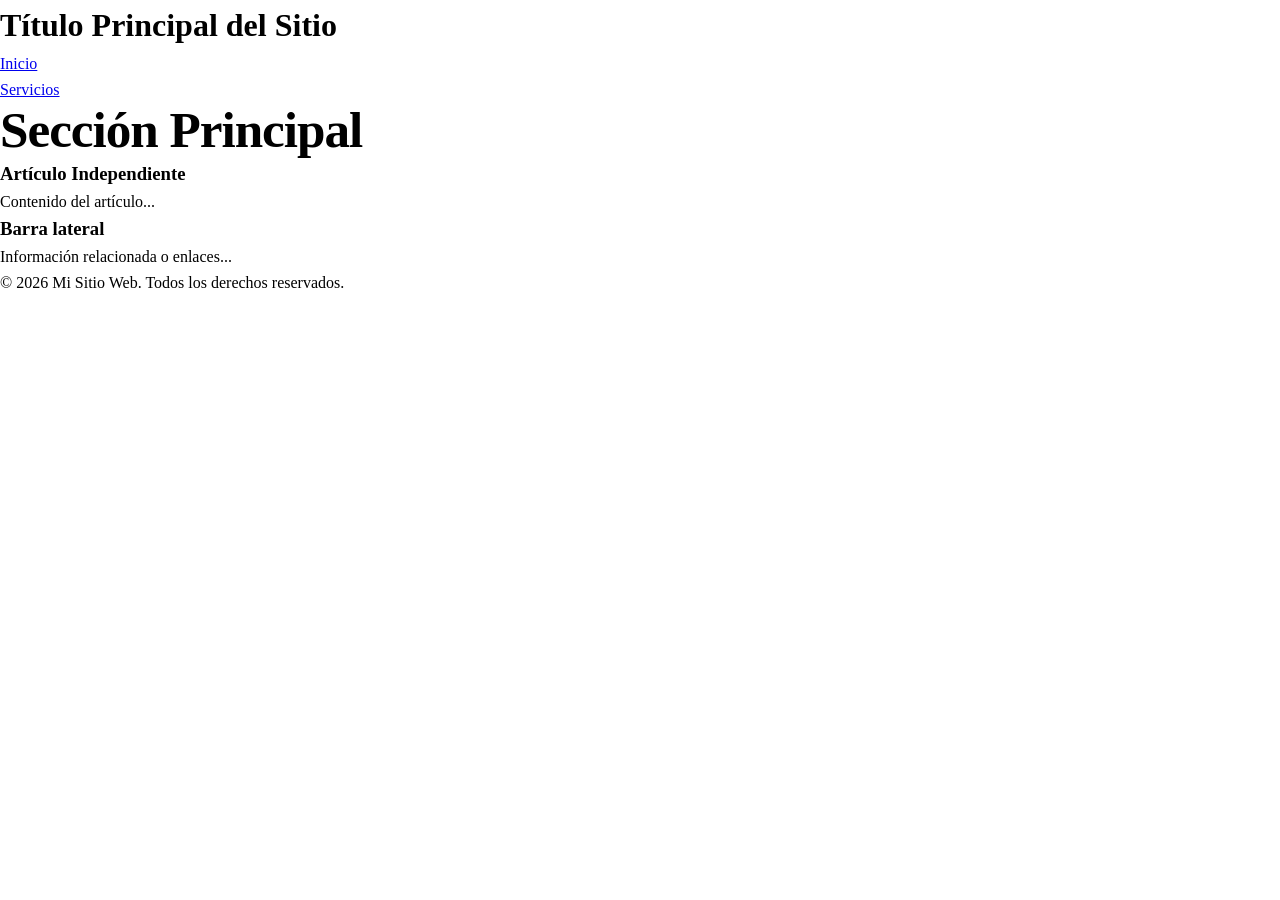
<file: ZEITA.html>
<!DOCTYPE html>
<html lang="es">
<head>
    <meta charset="UTF-8">
    <meta name="viewport" content="width=device-width, initial-scale=1.0">
    <title>Título de la página en Español</title>
    <meta name="description" content="Descripción del sitio para SEO">
    <!-- Enlace a estilos CSS -->
    <link rel="stylesheet" href="style.css">
</head>
<body>
    <header>
        <h1>Título Principal del Sitio</h1>
        <nav>
            <ul>
                <li><a href="#">Inicio</a></li>
                <li><a href="#">Servicios</a></li>
            </ul>
        </nav>
    </header>

    <main>
        <section>
            <h2>Sección Principal</h2>
            <article>
                <h3>Artículo Independiente</h3>
                <p>Contenido del artículo...</p>
            </article>
        </section>
        
        <aside>
            <h3>Barra lateral</h3>
            <p>Información relacionada o enlaces...</p>
        </aside>
    </main>

    <footer>
        <p>&copy; 2026 Mi Sitio Web. Todos los derechos reservados.</p>
    </footer>
</body>
</html>
</file>
<file: style.css>
:root {
    --primary: #D4AF37;
    --secondary: #000000;
    --text-gray: #777777;
    --white: #FFFFFF;
    
    --font-headings: 'Poppins', sans-serif;
    --font-main: 'Antic Didone', serif;
    
    --gold: #D4AF37;
    --gold2: #f2d47a;
    --shadow: 0 18px 60px rgba(0,0,0,.55);
    --radius-xl: 28px;
    --ease: cubic-bezier(.2,.9,.2,1);
}

* { 
    margin: 0; 
    padding: 0; 
    box-sizing: border-box; 
}

body { 
    background-color: var(--white); 
    color: var(--secondary); 
    font-family: var(--font-main); 
    line-height: 1.6; 
}

/* ====================== TOP BAR ====================== */
.top-bar {
    background-color: var(--secondary);
    color: var(--white);
    font-size: 0.75rem;
    text-transform: uppercase;
    letter-spacing: 1px;
    padding: 8px 5%;
    display: flex;
    gap: 25px;
    justify-content: center;
    font-family: var(--font-headings);
    font-weight: 700;
}
.top-bar a { 
    color: var(--white); 
    text-decoration: none; 
    transition: color 0.3s;
}
.top-bar a:hover { 
    color: var(--primary); 
}

/* ====================== NAVBAR ====================== */
.navbar {
    background-color: var(--white);
    border-bottom: 1px solid #EAEAEA;
    display: flex;
    justify-content: space-between;
    align-items: center;
    padding: 12px 5%;
    position: sticky;
    top: 0;
    z-index: 1000;
}
.brand-container {
    display: flex;
    align-items: center;
    gap: 8px;
    text-decoration: none;
    color: var(--secondary);
}
.zeita-text {
    font-family: var(--font-main);
    font-weight: bold;
    font-size: 3rem;
    letter-spacing: 1px;
    color: var(--secondary);
    text-shadow: 0.5px 0 0 var(--secondary), -0.5px 0 0 var(--secondary); 
    line-height: 1;
}
.logo-box img { 
    height: 48px; 
    width: auto; 
    object-fit: contain; 
}
.brand-tagline {
    font-family: var(--font-main);
    font-size: 1.1rem;
    font-weight: bold;
    line-height: 1;
    color: var(--secondary);
    display: flex;
    flex-direction: column;
    text-align: left;
    margin-left: 2px;
}
.nav-menu {
    display: flex;
    align-items: center;
    gap: 20px;
    font-size: 0.85rem;
    font-family: var(--font-headings);
    font-weight: 700;
    text-transform: uppercase;
    letter-spacing: 1px;
}
.nav-menu a { 
    color: var(--secondary); 
    text-decoration: none; 
    transition: color 0.3s; 
}
.nav-menu a:hover { 
    color: var(--primary); 
}

.btn-subscribe, .btn-teaser, .btn-mas {
    background-color: var(--primary);
    color: var(--secondary) !important;
    padding: 12px 24px;
    text-decoration: none;
    transition: all 0.3s;
    border-radius: 999px;
    font-weight: 700;
    white-space: nowrap;
}
.btn-subscribe:hover, .btn-teaser:hover, .btn-mas:hover { 
    background-color: var(--secondary); 
    color: var(--primary) !important; 
}

/* Dropdown */
.btn-mas { 
    position: relative; 
}
.dropdown-menu {
    position: absolute;
    top: 100%;
    right: 0;
    margin-top: 8px;
    background: white;
    color: #222;
    border-radius: 12px;
    box-shadow: 0 10px 30px rgba(0,0,0,.2);
    padding: 12px 0;
    min-width: 200px;
    display: none;
    flex-direction: column;
    z-index: 1000;
}
.dropdown-menu.show { 
    display: flex; 
}
.dropdown-menu a {
    padding: 12px 24px;
    color: #222;
    transition: background .2s;
}
.dropdown-menu a:hover { 
    background: var(--primary); 
    color: white; 
}

/* ====================== HERO ====================== */
.hero-section {
    min-height: 80vh;
    display: flex;
    align-items: center;
    justify-content: center;
    background: linear-gradient(rgba(0, 0, 0, 0.6), rgba(0, 0, 0, 0.7)), url('https://blogger.googleusercontent.com/img/b/R29vZ2xl/AVvXsEim1YHA1M6fNKTO_PnxnmLivW5hZ1yxNvR4YFD6-6AcMxINr6IdNOyZA22P75QXzIXafba0SWk4qndZdKSiUgww0u-Zx-J4rFa3IW4vFuZLiwfnpxMom3seVDAZE8yPbzze5gxbKu_4heg3xcVW21fQuVvgfpbCclZdkvo3SlyG17GKV8DAselEMK2Gr0kJ/s1080/WhatsApp%20Image%202026-03-08%20at%203.11.44%20PM.jpeg');
    background-size: cover;
    background-position: center;
    padding: 60px 5%;
}
.hero-layout { 
    display: flex; 
    flex-direction: column; 
    align-items: center; 
    text-align: center; 
    width: 100%; 
    max-width: 1100px; 
    margin: 0 auto; 
}
.hero-content { 
    color: var(--white); 
    width: 100%; 
}
.hero-tag {
    display: inline-block;
    color: var(--white);
    font-family: var(--font-headings);
    font-size: 1rem;
    font-weight: 700;
    text-transform: uppercase;
    letter-spacing: 4px;
    margin-bottom: 20px;
}
.hero-content h1 {
    font-family: var(--font-headings);
    font-weight: 700;
    font-size: 4.8rem;
    line-height: 1.1;
    text-transform: uppercase;
    margin-bottom: 30px;
    color: var(--white);
    text-shadow: 2px 2px 10px rgba(0,0,0,0.5);
}
.hero-content p {
    font-size: 1.4rem;
    color: #E0E0E0;
    margin: 0 auto;
    max-width: 900px;
    font-family: var(--font-main);
}

/* ====================== GRID DE ARTÍCULOS ====================== */
.content-wrapper { 
    max-width: 1200px; 
    margin: 80px auto; 
    padding: 0 5%; 
}
.section-title {
    text-align: center;
    font-family: var(--font-headings);
    font-weight: 700;
    font-size: 2.5rem;
    color: var(--secondary);
    margin-bottom: 50px;
    text-transform: uppercase;
}
.articles-grid {
    display: grid;
    grid-template-columns: repeat(3, 1fr);
    gap: 40px;
}
.article-card { 
    display: flex; 
    flex-direction: column; 
}
.article-img { 
    width: 100%; 
    height: 300px; 
    object-fit: contain; 
    margin-bottom: 20px; 
    background-color: #f8f8f8; 
}
.article-category {
    color: var(--primary);
    font-family: var(--font-headings);
    font-weight: 700;
    font-size: 0.85rem;
    text-transform: uppercase;
    letter-spacing: 1.5px;
    margin-bottom: 5px;
}
.article-author {
    font-family: var(--font-headings);
    font-size: 0.75rem;
    color: var(--text-gray);
    text-transform: uppercase;
    letter-spacing: 1px;
    margin-bottom: 12px;
    display: block;
}
.article-title {
    font-family: var(--font-headings);
    font-size: 1.8rem;
    font-weight: bold;
    color: var(--secondary);
    line-height: 1.2;
    margin-bottom: 15px;
    text-transform: uppercase;
}
.article-desc {
    font-size: 1.15rem;
    color: var(--text-gray);
    margin-bottom: 15px;
    font-family: var(--font-main);
}
.relation-box {
    background-color: #F9F9F9;
    border-left: 3px solid var(--primary);
    padding: 15px;
    font-size: 1.05rem;
    color: var(--secondary);
    margin-bottom: 20px;
    margin-top: auto;
    font-family: var(--font-main);
    font-style: italic;
}
.article-link {
    font-family: var(--font-headings);
    font-weight: 700;
    font-size: 0.85rem;
    color: var(--secondary);
    text-decoration: none;
    text-transform: uppercase;
    letter-spacing: 1px;
    border-bottom: 2px solid var(--primary);
    align-self: flex-start;
    transition: color 0.3s;
}
.article-link:hover { 
    color: var(--primary); 
}

/* Cards especiales */
.article-card.featured {
    background-color: var(--secondary);
    color: var(--white);
    padding: 40px;
    text-align: center;
    display: flex;
    justify-content: center;
}
.article-card.featured .article-category { color: var(--primary); }
.article-card.featured .article-author { color: #A0A0A0; }
.article-card.featured .article-title { color: var(--white); font-size: 2.2rem; }
.article-card.featured .article-desc { color: #E0E0E0; }
.article-card.featured .relation-box { background-color: rgba(255,255,255,0.1); border-left: none; color: var(--white); }
.article-card.featured .article-link { color: var(--primary); border-bottom-color: var(--primary); margin: 0 auto; }

.article-card.wide {
    grid-column: span 2;
    display: grid;
    grid-template-columns: 1fr 1fr;
    gap: 30px;
    align-items: center;
}
.article-card.wide .article-img { 
    height: 100%; 
    margin-bottom: 0; 
    object-fit: cover; 
}

.article-card.full {
    grid-column: span 3;
    display: grid;
    grid-template-columns: 2fr 1fr;
    gap: 50px;
    align-items: center;
    border-top: 3px solid var(--primary);
    padding-top: 40px;
    margin-top: 20px;
}
.article-card.full .article-img { 
    height: 400px; 
    margin-bottom: 0;
    object-fit: cover; 
}

/* ====================== SECCIONES MODERNAS ====================== */
.section {
    padding: clamp(60px, 8vw, 110px) 0;
    background: linear-gradient(180deg, #f8f8f8, #ffffff);
}
.section__head {
    max-width: 1200px;
    margin: 0 auto;
    padding: 0 5%;
    display: flex;
    align-items: flex-end;
    justify-content: space-between;
    gap: 20px;
    margin-bottom: 40px;
}
.kicker {
    text-transform: uppercase;
    letter-spacing: .32em;
    font-weight: 700;
    font-size: .85rem;
    color: var(--primary);
    font-family: var(--font-headings);
}
h2 {
    font-family: 'Fraunces', serif;
    font-size: clamp(2rem, 4vw, 3.2rem);
    line-height: 1.1;
    letter-spacing: -0.02em;
    color: var(--secondary);
}

/* Trailer */
.trailer {
    max-width: 1200px;
    margin: 40px auto;
    padding: 0 5%;
    border-radius: var(--radius-xl);
    background: linear-gradient(180deg, rgba(212,175,55,.1), rgba(255,255,255,.05));
    box-shadow: var(--shadow);
    overflow: hidden;
}
.trailer__grid { display: grid; grid-template-columns: 1fr 1fr; gap: 0; }
.screen {
    min-height: 380px;
    background: linear-gradient(180deg, #111, #000);
    position: relative;
    display: flex;
    align-items: center;
    justify-content: center;
}
.playBtn {
    background: rgba(0,0,0,.85);
    border: 3px solid var(--gold);
    color: white;
    padding: 20px 36px;
    border-radius: 9999px;
    display: flex;
    align-items: center;
    gap: 16px;
    font-size: 1.3rem;
    font-weight: 700;
    box-shadow: 0 20px 50px rgba(0,0,0,.6);
    transition: all .3s var(--ease);
}
.playBtn:hover { transform: scale(1.08); }
.triangle {
    width: 0; 
    height: 0;
    border-left: 18px solid var(--gold2);
    border-top: 12px solid transparent;
    border-bottom: 12px solid transparent;
}
.trailer__panel { padding: 40px; }

/* Timeline */
.timeline {
    max-width: 1200px;
    margin: 0 auto;
    padding: 0 5%;
    display: grid;
    gap: 24px;
}
.event {
    background: #fff;
    border: 1px solid #eee;
    border-radius: 20px;
    padding: 24px;
    box-shadow: 0 10px 30px rgba(0,0,0,.1);
}
.event__inner {
    display: grid;
    grid-template-columns: 200px 1fr;
    gap: 24px;
}
.event__when b { 
    color: var(--primary); 
}

/* Formulario */
input, textarea {
    width: 100%;
    padding: 16px;
    margin-bottom: 16px;
    border: 1px solid #ddd;
    border-radius: 12px;
    font-family: var(--font-main);
}

/* Reveal animations */
.reveal, .stagger > * {
    opacity: 0;
    transform: translateY(30px);
    transition: all .8s var(--ease);
}
.reveal.in, .stagger.in > * {
    opacity: 1;
    transform: translateY(0);
}

/* Modal Video */
.video-modal {
    display: none;
    position: fixed;
    top: 0; left: 0; width: 100%; height: 100%;
    background: rgba(0,0,0,.92);
    z-index: 99999;
    align-items: center;
    justify-content: center;
}
.video-modal.show { display: flex; }
.video-modal-content { 
    width: 90%; 
    max-width: 1100px; 
    position: relative; 
}
.video-modal-content iframe { 
    width: 100%; 
    aspect-ratio: 16 / 9; 
    border: none; 
    border-radius: 12px; 
    box-shadow: var(--shadow); 
}
.modal-close {
    position: absolute;
    top: -15px;
    right: -15px;
    background: white;
    color: #000;
    width: 40px;
    height: 40px;
    border-radius: 50%;
    display: flex;
    align-items: center;
    justify-content: center;
    font-size: 1.8rem;
    cursor: pointer;
    box-shadow: 0 4px 15px rgba(0,0,0,.3);
}

/* Responsive */
@media (max-width: 992px) {
    .hero-content h1 { font-size: 3.5rem; }
    .articles-grid { grid-template-columns: repeat(2, 1fr); }
    .article-card.wide { grid-column: span 2; }
    .article-card.full { grid-column: span 2; grid-template-columns: 1fr; }
    .article-card.full .article-img { height: 300px; margin-bottom: 20px; }
    .zeita-text { font-size: 2rem; }
}
@media (max-width: 768px) {
    .hero-content h1 { font-size: 2.5rem; }
    .articles-grid { grid-template-columns: 1fr; }
    .nav-menu { display: none; }
    .brand-tagline { display: none; }
    .trailer__grid, .event__inner { grid-template-columns: 1fr; }
}

:root {
    --primary: #D4AF37;
    --secondary: #000000;
    --text-gray: #777777;
    --white: #FFFFFF;
    
    --font-headings: 'Poppins', sans-serif;
    --font-main: 'Antic Didone', serif;
    
    --gold: #D4AF37;
    --gold2: #f2d47a;
    --shadow: 0 18px 60px rgba(0,0,0,.55);
    --radius-xl: 28px;
    --ease: cubic-bezier(.2,.9,.2,1);
}

* { 
    margin: 0; 
    padding: 0; 
    box-sizing: border-box; 
}

body { 
    background-color: var(--white); 
    color: var(--secondary); 
    font-family: var(--font-main); 
    line-height: 1.6; 
}

/* ====================== TOP BAR ====================== */
.top-bar {
    background-color: var(--secondary);
    color: var(--white);
    font-size: 0.75rem;
    text-transform: uppercase;
    letter-spacing: 1px;
    padding: 8px 5%;
    display: flex;
    gap: 25px;
    justify-content: center;
    font-family: var(--font-headings);
    font-weight: 700;
}
.top-bar a { 
    color: var(--white); 
    text-decoration: none; 
    transition: color 0.3s;
}
.top-bar a:hover { 
    color: var(--primary); 
}

/* ====================== NAVBAR ====================== */
.navbar {
    background-color: var(--white);
    border-bottom: 1px solid #EAEAEA;
    display: flex;
    justify-content: space-between;
    align-items: center;
    padding: 12px 5%;
    position: sticky;
    top: 0;
    z-index: 1000;
}
.brand-container {
    display: flex;
    align-items: center;
    gap: 8px;
    text-decoration: none;
    color: var(--secondary);
}
.zeita-text {
    font-family: var(--font-main);
    font-weight: bold;
    font-size: 3rem;
    letter-spacing: 1px;
    color: var(--secondary);
    text-shadow: 0.5px 0 0 var(--secondary), -0.5px 0 0 var(--secondary); 
    line-height: 1;
}
.logo-box img { 
    height: 48px; 
    width: auto; 
    object-fit: contain; 
}
.brand-tagline {
    font-family: var(--font-main);
    font-size: 1.1rem;
    font-weight: bold;
    line-height: 1;
    color: var(--secondary);
    display: flex;
    flex-direction: column;
    text-align: left;
    margin-left: 2px;
}
.nav-menu {
    display: flex;
    align-items: center;
    gap: 20px;
    font-size: 0.85rem;
    font-family: var(--font-headings);
    font-weight: 700;
    text-transform: uppercase;
    letter-spacing: 1px;
}
.nav-menu a { 
    color: var(--secondary); 
    text-decoration: none; 
    transition: color 0.3s; 
}
.nav-menu a:hover { 
    color: var(--primary); 
}

.btn-subscribe, .btn-teaser, .btn-mas {
    background-color: var(--primary);
    color: var(--secondary) !important;
    padding: 12px 24px;
    text-decoration: none;
    transition: all 0.3s;
    border-radius: 999px;
    font-weight: 700;
    white-space: nowrap;
}
.btn-subscribe:hover, .btn-teaser:hover, .btn-mas:hover { 
    background-color: var(--secondary); 
    color: var(--primary) !important; 
}

/* Dropdown */
.btn-mas { 
    position: relative; 
}
.dropdown-menu {
    position: absolute;
    top: 100%;
    right: 0;
    margin-top: 8px;
    background: white;
    color: #222;
    border-radius: 12px;
    box-shadow: 0 10px 30px rgba(0,0,0,.2);
    padding: 12px 0;
    min-width: 200px;
    display: none;
    flex-direction: column;
    z-index: 1000;
}
.dropdown-menu.show { 
    display: flex; 
}
.dropdown-menu a {
    padding: 12px 24px;
    color: #222;
    transition: background .2s;
}
.dropdown-menu a:hover { 
    background: var(--primary); 
    color: white; 
}

/* ====================== HERO ====================== */
.hero-section {
    min-height: 80vh;
    display: flex;
    align-items: center;
    justify-content: center;
    background: linear-gradient(rgba(0, 0, 0, 0.6), rgba(0, 0, 0, 0.7)), url('https://blogger.googleusercontent.com/img/b/R29vZ2xl/AVvXsEim1YHA1M6fNKTO_PnxnmLivW5hZ1yxNvR4YFD6-6AcMxINr6IdNOyZA22P75QXzIXafba0SWk4qndZdKSiUgww0u-Zx-J4rFa3IW4vFuZLiwfnpxMom3seVDAZE8yPbzze5gxbKu_4heg3xcVW21fQuVvgfpbCclZdkvo3SlyG17GKV8DAselEMK2Gr0kJ/s1080/WhatsApp%20Image%202026-03-08%20at%203.11.44%20PM.jpeg');
    background-size: cover;
    background-position: center;
    padding: 60px 5%;
}
.hero-layout { 
    display: flex; 
    flex-direction: column; 
    align-items: center; 
    text-align: center; 
    width: 100%; 
    max-width: 1100px; 
    margin: 0 auto; 
}
.hero-content { 
    color: var(--white); 
    width: 100%; 
}
.hero-tag {
    display: inline-block;
    color: var(--white);
    font-family: var(--font-headings);
    font-size: 1rem;
    font-weight: 700;
    text-transform: uppercase;
    letter-spacing: 4px;
    margin-bottom: 20px;
}
.hero-content h1 {
    font-family: var(--font-headings);
    font-weight: 700;
    font-size: 4.8rem;
    line-height: 1.1;
    text-transform: uppercase;
    margin-bottom: 30px;
    color: var(--white);
    text-shadow: 2px 2px 10px rgba(0,0,0,0.5);
}
.hero-content p {
    font-size: 1.4rem;
    color: #E0E0E0;
    margin: 0 auto;
    max-width: 900px;
    font-family: var(--font-main);
}

/* ====================== GRID DE ARTÍCULOS ====================== */
.content-wrapper { 
    max-width: 1200px; 
    margin: 80px auto; 
    padding: 0 5%; 
}
.section-title {
    text-align: center;
    font-family: var(--font-headings);
    font-weight: 700;
    font-size: 2.5rem;
    color: var(--secondary);
    margin-bottom: 50px;
    text-transform: uppercase;
}
.articles-grid {
    display: grid;
    grid-template-columns: repeat(3, 1fr);
    gap: 40px;
}
.article-card { 
    display: flex; 
    flex-direction: column; 
}
.article-img { 
    width: 100%; 
    height: 300px; 
    object-fit: contain; 
    margin-bottom: 20px; 
    background-color: #f8f8f8; 
}
.article-category {
    color: var(--primary);
    font-family: var(--font-headings);
    font-weight: 700;
    font-size: 0.85rem;
    text-transform: uppercase;
    letter-spacing: 1.5px;
    margin-bottom: 5px;
}
.article-author {
    font-family: var(--font-headings);
    font-size: 0.75rem;
    color: var(--text-gray);
    text-transform: uppercase;
    letter-spacing: 1px;
    margin-bottom: 12px;
    display: block;
}
.article-title {
    font-family: var(--font-headings);
    font-size: 1.8rem;
    font-weight: bold;
    color: var(--secondary);
    line-height: 1.2;
    margin-bottom: 15px;
    text-transform: uppercase;
}
.article-desc {
    font-size: 1.15rem;
    color: var(--text-gray);
    margin-bottom: 15px;
    font-family: var(--font-main);
}
.relation-box {
    background-color: #F9F9F9;
    border-left: 3px solid var(--primary);
    padding: 15px;
    font-size: 1.05rem;
    color: var(--secondary);
    margin-bottom: 20px;
    margin-top: auto;
    font-family: var(--font-main);
    font-style: italic;
}
.article-link {
    font-family: var(--font-headings);
    font-weight: 700;
    font-size: 0.85rem;
    color: var(--secondary);
    text-decoration: none;
    text-transform: uppercase;
    letter-spacing: 1px;
    border-bottom: 2px solid var(--primary);
    align-self: flex-start;
    transition: color 0.3s;
}
.article-link:hover { 
    color: var(--primary); 
}

/* Cards especiales */
.article-card.featured {
    background-color: var(--secondary);
    color: var(--white);
    padding: 40px;
    text-align: center;
    display: flex;
    justify-content: center;
}
.article-card.featured .article-category { color: var(--primary); }
.article-card.featured .article-author { color: #A0A0A0; }
.article-card.featured .article-title { color: var(--white); font-size: 2.2rem; }
.article-card.featured .article-desc { color: #E0E0E0; }
.article-card.featured .relation-box { background-color: rgba(255,255,255,0.1); border-left: none; color: var(--white); }
.article-card.featured .article-link { color: var(--primary); border-bottom-color: var(--primary); margin: 0 auto; }

.article-card.wide {
    grid-column: span 2;
    display: grid;
    grid-template-columns: 1fr 1fr;
    gap: 30px;
    align-items: center;
}
.article-card.wide .article-img { 
    height: 100%; 
    margin-bottom: 0; 
    object-fit: cover; 
}

.article-card.full {
    grid-column: span 3;
    display: grid;
    grid-template-columns: 2fr 1fr;
    gap: 50px;
    align-items: center;
    border-top: 3px solid var(--primary);
    padding-top: 40px;
    margin-top: 20px;
}
.article-card.full .article-img { 
    height: 400px; 
    margin-bottom: 0;
    object-fit: cover; 
}

/* ====================== SECCIONES MODERNAS ====================== */
.section {
    padding: clamp(80px, 10vw, 140px) 0;
    background: linear-gradient(180deg, #f8f8f8, #ffffff);
}
.section__head {
    max-width: 1200px;
    margin: 0 auto;
    padding: 0 5%;
    display: flex;
    align-items: flex-end;
    justify-content: space-between;
    gap: 20px;
    margin-bottom: 40px;
}
.kicker {
    text-transform: uppercase;
    letter-spacing: .32em;
    font-weight: 700;
    font-size: .85rem;
    color: var(--primary);
    font-family: var(--font-headings);
}
h2 {
    font-family: 'Fraunces', serif;
    font-size: clamp(2rem, 4vw, 3.2rem);
    line-height: 1.1;
    letter-spacing: -0.02em;
    color: var(--secondary);
}

/* ====================== ESTILOS PARA PÁGINAS SECUNDARIAS ====================== */
.content-wrapper {
    max-width: 1200px;
    margin: 0 auto;
    padding: 0 5%;
}

.card {
    background: white;
    border-radius: 20px;
    padding: 32px;
    box-shadow: 0 10px 30px rgba(0,0,0,0.08);
    transition: transform 0.3s ease;
}
.card:hover {
    transform: translateY(-8px);
}
.card h3 {
    color: var(--secondary);
    margin-bottom: 12px;
    font-family: var(--font-headings);
}
.muted {
    color: var(--text-gray);
    font-size: 0.95rem;
    margin-bottom: 16px;
}

.contact-box {
    background: white;
    border-radius: 24px;
    padding: 50px 40px;
    box-shadow: var(--shadow);
    max-width: 700px;
    margin: 0 auto;
}

/* Botones dorados consistentes */
.btn-subscribe, .btn-teaser {
    font-family: var(--font-headings);
}

/* ====================== TRAILER Y OTROS ====================== */
.trailer {
    max-width: 1200px;
    margin: 40px auto;
    padding: 0 5%;
    border-radius: var(--radius-xl);
    background: linear-gradient(180deg, rgba(212,175,55,.1), rgba(255,255,255,.05));
    box-shadow: var(--shadow);
    overflow: hidden;
}
.trailer__grid { display: grid; grid-template-columns: 1fr 1fr; gap: 0; }
.screen {
    min-height: 380px;
    background: linear-gradient(180deg, #111, #000);
    position: relative;
    display: flex;
    align-items: center;
    justify-content: center;
}
.playBtn {
    background: rgba(0,0,0,.85);
    border: 3px solid var(--gold);
    color: white;
    padding: 20px 36px;
    border-radius: 9999px;
    display: flex;
    align-items: center;
    gap: 16px;
    font-size: 1.3rem;
    font-weight: 700;
    box-shadow: 0 20px 50px rgba(0,0,0,.6);
    transition: all .3s var(--ease);
}
.playBtn:hover { transform: scale(1.08); }
.triangle {
    width: 0; 
    height: 0;
    border-left: 18px solid var(--gold2);
    border-top: 12px solid transparent;
    border-bottom: 12px solid transparent;
}
.trailer__panel { padding: 40px; }

.timeline {
    max-width: 1200px;
    margin: 0 auto;
    padding: 0 5%;
    display: grid;
    gap: 24px;
}
.event {
    background: #fff;
    border: 1px solid #eee;
    border-radius: 20px;
    padding: 24px;
    box-shadow: 0 10px 30px rgba(0,0,0,.1);
}
.event__inner {
    display: grid;
    grid-template-columns: 200px 1fr;
    gap: 24px;
}
.event__when b { 
    color: var(--primary); 
}

/* Reveal animations */
.reveal, .stagger > * {
    opacity: 0;
    transform: translateY(30px);
    transition: all .8s var(--ease);
}
.reveal.in, .stagger.in > * {
    opacity: 1;
    transform: translateY(0);
}

/* Modal Video */
.video-modal {
    display: none;
    position: fixed;
    top: 0; left: 0; width: 100%; height: 100%;
    background: rgba(0,0,0,.92);
    z-index: 99999;
    align-items: center;
    justify-content: center;
}
.video-modal.show { display: flex; }
.video-modal-content { 
    width: 90%; 
    max-width: 1100px; 
    position: relative; 
}
.video-modal-content iframe { 
    width: 100%; 
    aspect-ratio: 16 / 9; 
    border: none; 
    border-radius: 12px; 
    box-shadow: var(--shadow); 
}
.modal-close {
    position: absolute;
    top: -15px;
    right: -15px;
    background: white;
    color: #000;
    width: 40px;
    height: 40px;
    border-radius: 50%;
    display: flex;
    align-items: center;
    justify-content: center;
    font-size: 1.8rem;
    cursor: pointer;
    box-shadow: 0 4px 15px rgba(0,0,0,.3);
}

/* Responsive */
@media (max-width: 992px) {
    .hero-content h1 { font-size: 3.5rem; }
    .articles-grid { grid-template-columns: repeat(2, 1fr); }
    .article-card.wide { grid-column: span 2; }
    .article-card.full { grid-column: span 2; grid-template-columns: 1fr; }
    .article-card.full .article-img { height: 300px; margin-bottom: 20px; }
    .zeita-text { font-size: 2rem; }
}
@media (max-width: 768px) {
    .hero-content h1 { font-size: 2.5rem; }
    .articles-grid { grid-template-columns: 1fr; }
    .nav-menu { display: none; }
    .brand-tagline { display: none; }
    .trailer__grid, .event__inner { grid-template-columns: 1fr; }
}
</file>
